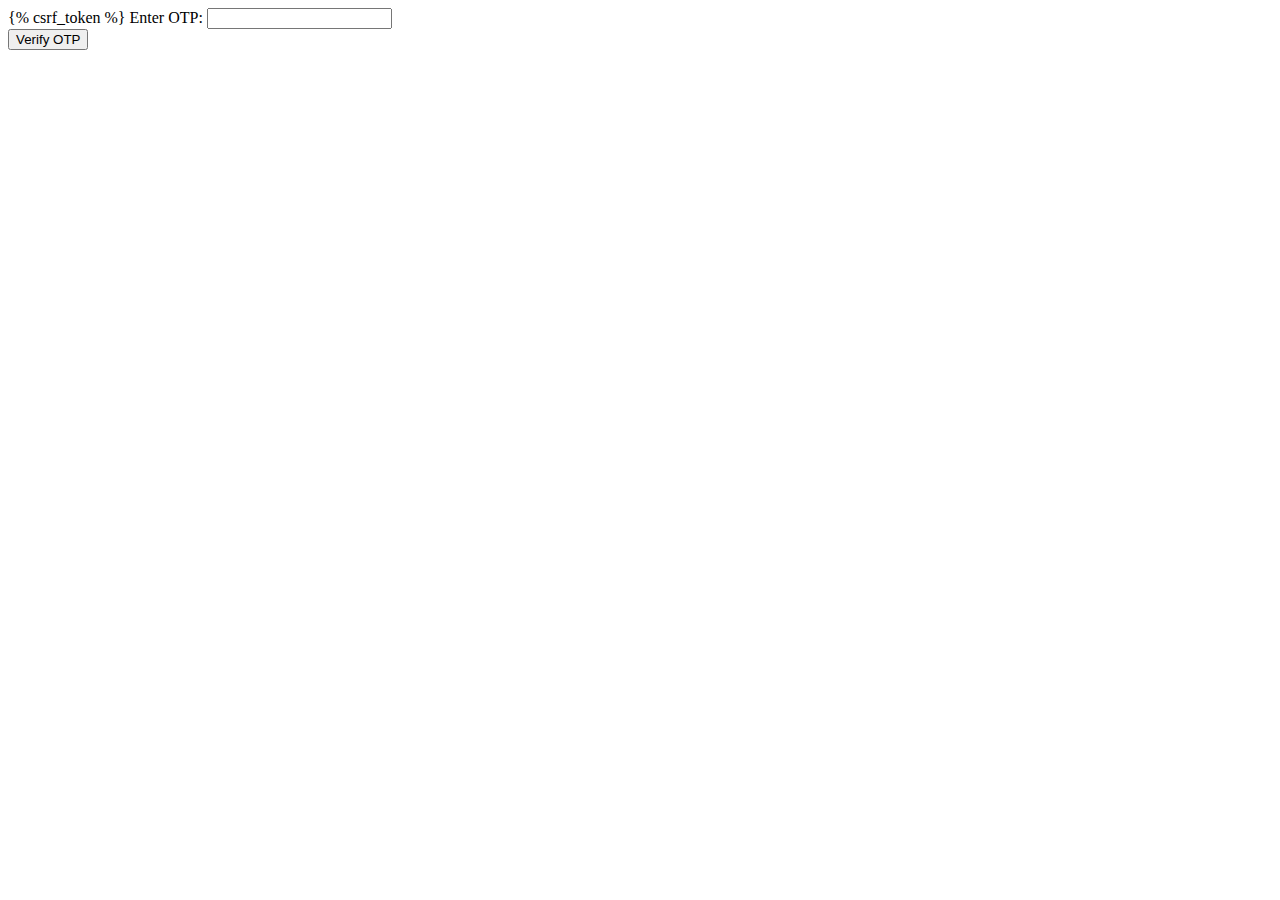
<file: template/otp.html>
<!DOCTYPE html>
<html>
<head>
    <title>Verify OTP</title>
</head>
<body>
    <form method="POST">
        {% csrf_token %}
        <label for="otp">Enter OTP:</label>
        <input type="text" id="otp" name="otp" required>
        <br>
        <button type="submit">Verify OTP</button>
    </form>
</body>
</html>
</file>
